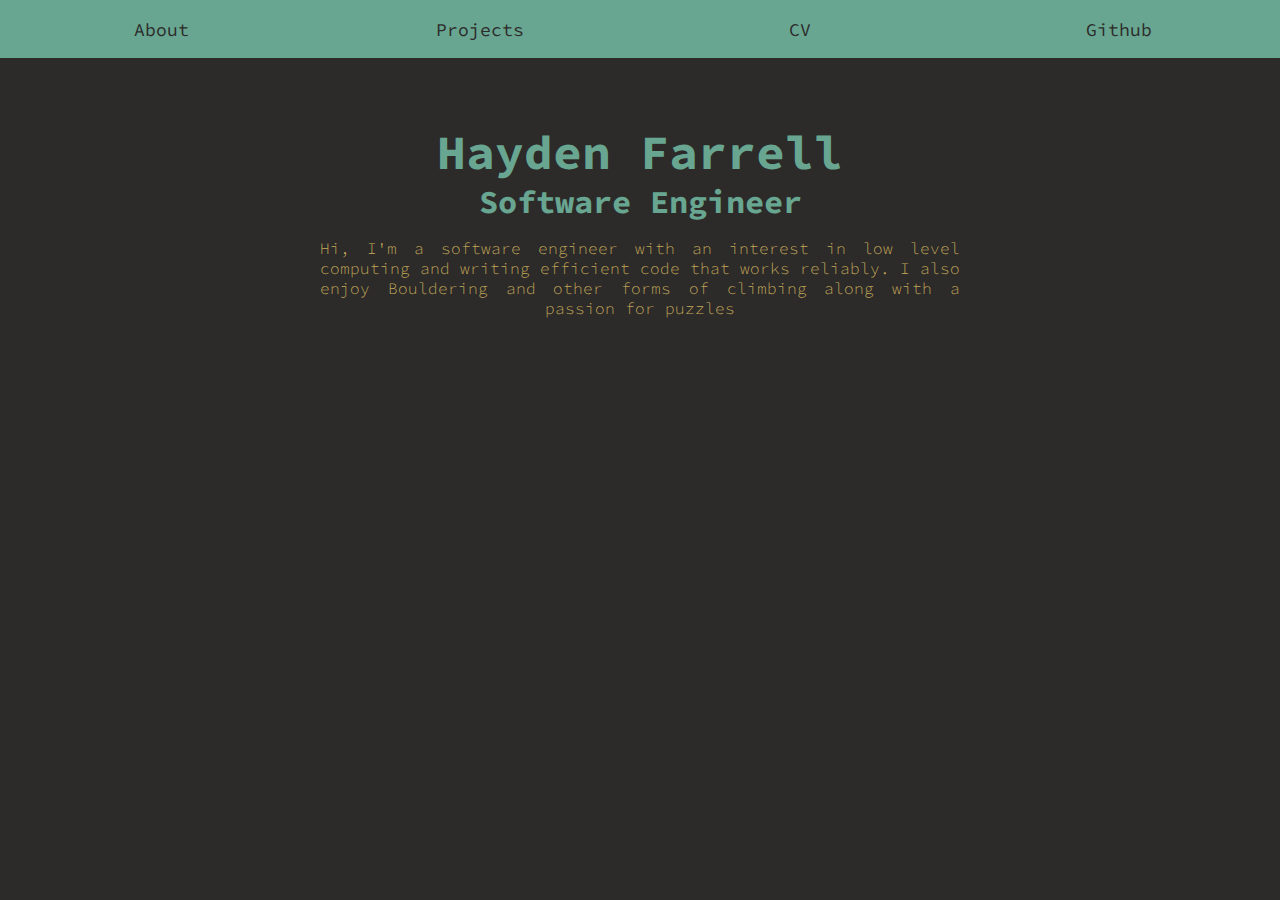
<file: index.html>
<!DOCTYPE html>
<html lang="en">
<head>
    <meta charset="UTF-8">
    <meta name="viewport" content="width=device-width, initial-scale=1.0">
    <link rel="stylesheet" href="css/style.css">
    <link href="https://fonts.googleapis.com/css2?family=Source+Code+Pro:ital,wght@0,700;1,700&display=swap" rel="stylesheet">    <title>Hayden Farrell</title>

</head>

<body class="container">
    <header class="header">       
        <nav>
            <ul class="header-links">
                <li><a href="about.html" name="About">About</a></li>
                <li><a href="projects.html" name="Projects">Projects</a></li>
                <li><a href="cv.html" name="cv">CV</a></li>
                <li><a href="https://github.com/osdesa" name="github">Github</a></li>
            </ul>
        </nav>
    </header>

    <main class="contents">
        <div class="info">
            <p class="name">Hayden Farrell</p>
            <p class="job-title">Software Engineer</p>

            <p class="intro-text">Hi, I'm a software engineer with an interest in low level computing and writing efficient
                code that works reliably. I also enjoy Bouldering and other forms of climbing along with 
                a passion for puzzles
            </p>
        </div>
    </main>
</body>
</html>
</file>
<file: css/style.css>
body {
  margin: 0;
}

body {
  height: 100vh;
  display: flex;

  flex-direction: column;
}

header {
    background-color: #68A691;
    color: white;
    text-align: center;
    padding: .1em;
}

header ul{
    list-style: none;
    display: flex;
    justify-content: space-between;
    padding: 0%;
  }
  
header ul li{
  width: 20em;
  font-size: larger;
}

header ul li a{
  color: #2c2b2a;
  font-family: "Source Code Pro", monospace;
  font-size: large;
  text-decoration: none;
}

main {
  background-color: #2c2b2a;
  flex: 1;
  padding: 0%;
  display: flex;
}

.info {
  padding-top: 5%;
}

.name {
  font-family: "Source Code Pro", monospace;
  font-optical-sizing: auto;
  font-weight: 700;
  font-size: 3rem;
  margin:0;
  padding: 0;
  color: #68A691;

  text-align: center;
}

.job-title{
  font-family: "Source Code Pro", monospace;
  font-family: "Source Code Pro", monospace;
  font-weight: 700;
  font-size: 2rem;
  color: #68A691;

  margin:0;
  padding:0;
  text-align: center;
}

.intro-text {
  font-family: "Source Code Pro", monospace;
  font-weight: 300;
  color: #C6AA58;

  text-align : justify;
  text-align-last: center;

  padding-left: 25%;
  padding-right: 25%;
}

@media (max-width: 780px) {
  body {
    .intro-text{
      padding-left: 5%;
      padding-right: 5%;
    }
  }
}
</file>
<file: frontend/css/style.css>
body {
  margin: 0;
}

.container {
  height: 100vh;
  display: flex;

  flex-direction: column;
}

.header {
    background-color: #68A691;
    color: white;
    text-align: center;
    padding: .1em;
}

header ul{
    list-style: none;
    display: flex;
    justify-content: space-between;
    padding: 0%;
  }
  
header ul li{
  width: 20em;
  font-size: larger;
}

header ul li a{
  color: #2c2b2a;
  font-family: "Source Code Pro", monospace;
  font-size: large;
  text-decoration: none;
}

.contents {
  background-color: #2c2b2a;
  flex: 1;
  padding: 0%;
  display: flex;
}

.info {
  padding-top: 5%;
}

.name {
  font-family: "Source Code Pro", monospace;
  font-optical-sizing: auto;
  font-weight: 700;
  font-size: 3rem;
  margin:0;
  padding: 0;
  color: #68A691;

  text-align: center;
}

.job-title{
  font-family: "Source Code Pro", monospace;
  font-family: "Source Code Pro", monospace;
  font-weight: 700;
  font-size: 2rem;
  color: #68A691;

  margin:0;
  padding:0;
  text-align: center;
}

.intro-text {
  font-family: "Source Code Pro", monospace;
  font-weight: 300;
  color: #C6AA58;

  text-align : justify;
  text-align-last: center;

  padding-left: 25%;
  padding-right: 25%;
}

@media (max-width: 780px) {
  body {
    .intro-text{
      padding-left: 5%;
      padding-right: 5%;
    }
  }
}
</file>
